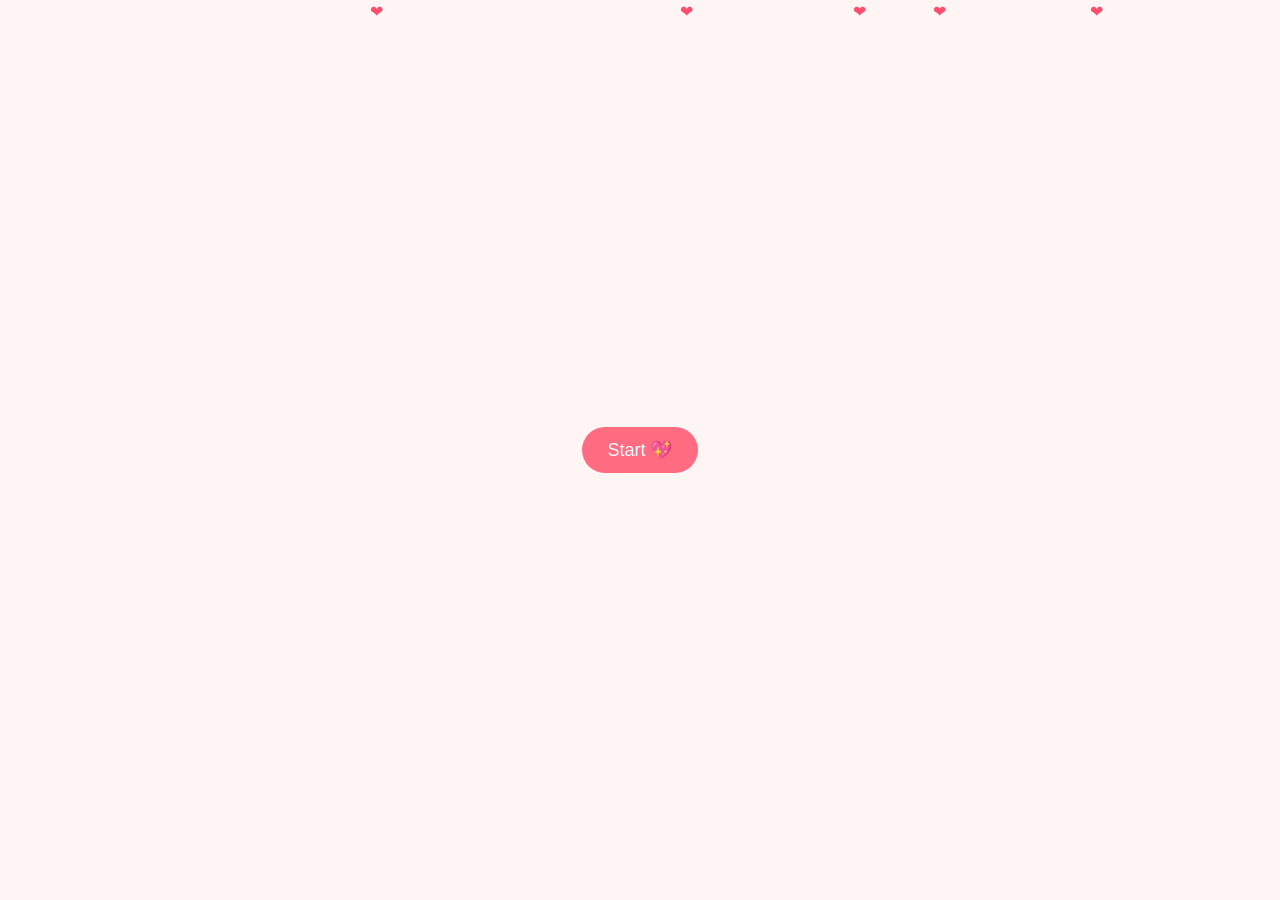
<file: index.html>
<!DOCTYPE html>
<html lang="en">
<head>
    <meta charset="UTF-8">
    <meta name="viewport" content="width=device-width, initial-scale=1.0">
    <title>Happy Anniversary!</title>
    <link rel="stylesheet" href="./style.css">
    <link href="https://fonts.googleapis.com/css2?family=Dancing+Script:wght@600&family=Playfair+Display&display=swap" rel="stylesheet">
</head>
<body>

<!-- START SCREEN -->
<div id="startScreen" class="start-screen">
    <button onclick="startExperience()">Start 💖</button>
</div>

<!-- QUESTION SCREEN -->
<div id="questionScreen" class="question-screen">
    <h2>Do you love me? 💕</h2>
    <button onclick="showLove()">Yes</button>
    <button id="noBtn" onmouseover="moveNoButton()">No</button>
</div>

<!-- MAIN CONTENT -->
<div id="mainContent">

    <header class="hero">
        
        <div class="hero-content">
            <h1>Happy Anniversary My Love 💍</h1>
            <p>From the moment I met you… my life became beautiful ❤️</p>
            <h2 id="typingText"></h2>
        </div>
        
    </header>

    <section class="message">
        <h2>💖 Our Beautiful Journey</h2>

        <p>
            Every second with you feels like a dream I never want to wake up from.  
            You are my peace, my smile, and my forever home.  
            Thank you for loving me the way I always prayed for ❤️
        </p>

        <div class="photo-placeholder">
            <span>❤</span>
        </div>

        <p>
            I promise to stay by your side in every laugh, every tear, and every moment of life.  
            No matter what happens… I choose you, today and always 💕
        </p>
    </section>

    <section class="timeline">
        <h2>💞 Our Special Moments</h2>

        <div class="event">
            <h3>🌸 The Day We Met</h3>
            <p>
                A simple moment that changed my entire world…  
                I didn’t know it then, but I met my forever.
            </p>
        </div>

        <div class="event">
            <h3>💍 Our Promise</h3>
            <p>
                The day we decided to walk together in life…  
                A promise of love, trust, and forever together.
            </p>
        </div>

        <div class="event">
            <h3>❤️ Forever Starts Here</h3>
            <p>
                And now every day feels like a new chapter of love…  
                growing stronger, deeper, and more beautiful.
            </p>
        </div>
    </section>

    <footer>
        <p>Made with endless love ❤️ for you — Tarun</p>
    </footer>

</div>
<div class="hearts"></div>

<script src="./script.js"></script>

</body>
</html>
</file>
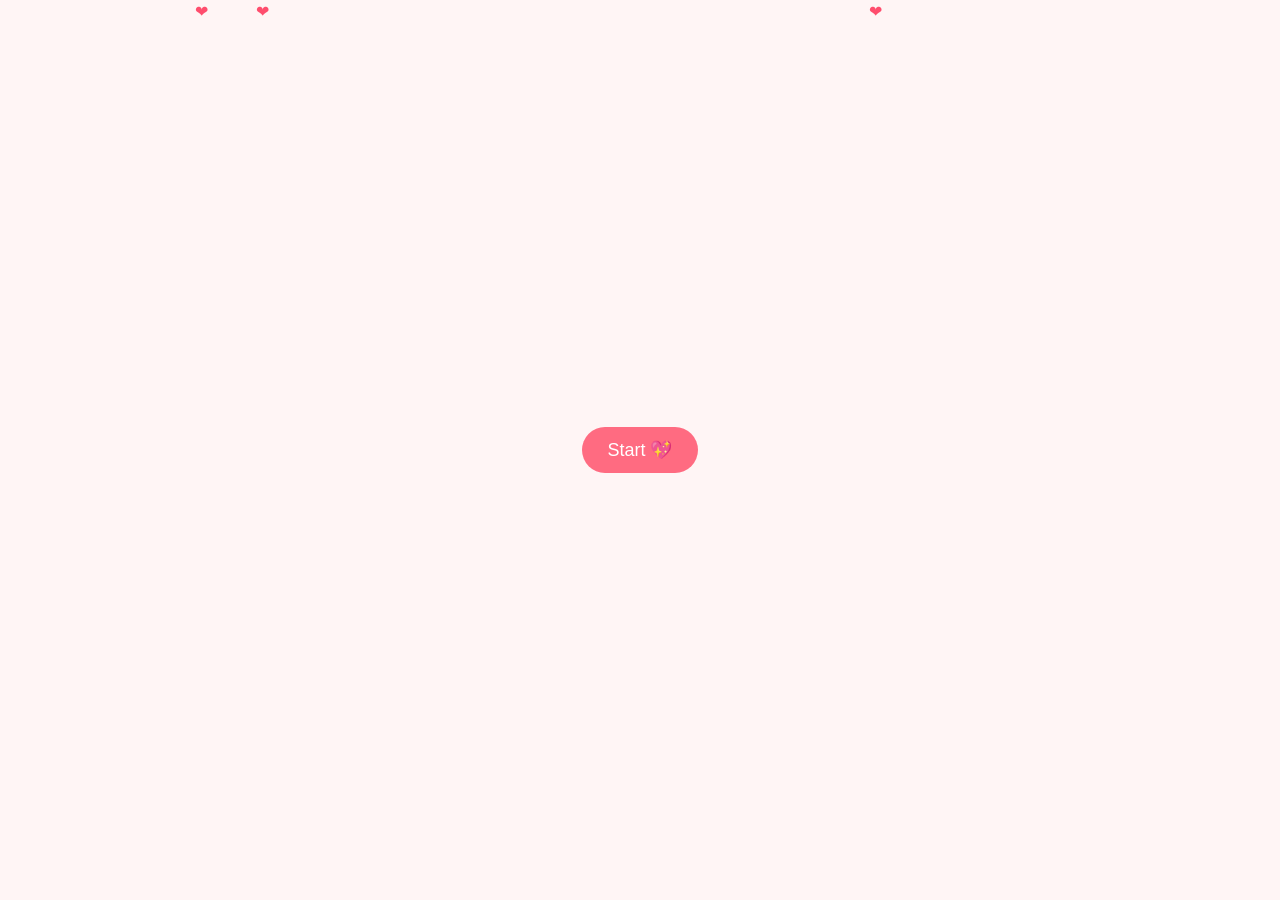
<file: demo.html>
<!DOCTYPE html>
<html lang="en">
<head>
    <meta charset="UTF-8">
    <meta name="viewport" content="width=device-width, initial-scale=1.0">
    <title>Happy Anniversary!</title>
    <link rel="stylesheet" href="./style.css">
    <link href="https://fonts.googleapis.com/css2?family=Dancing+Script:wght@600&family=Playfair+Display&display=swap" rel="stylesheet">
</head>
<body>

<!-- START SCREEN -->
<div id="startScreen" class="start-screen">
    <button onclick="startExperience()">Start 💖</button>
</div>

<!-- QUESTION SCREEN -->
<div id="questionScreen" class="question-screen">
    <h2>Do you love me? 💕</h2>
    <button onclick="showLove()">Yes</button>
    <button id="noBtn" onmouseover="moveNoButton()">No</button>
</div>

<!-- MAIN CONTENT -->
<div id="mainContent">

    <header class="hero">
        
        <div class="hero-content">
            <h1>Happy Anniversary My Love 💍</h1>
            <p>From the moment I met you… my life became beautiful ❤️</p>
            <h2 id="typingText"></h2>
        </div>
        
    </header>

    <section class="message">
        <h2>💖 Our Beautiful Journey</h2>

        <p>
            Every second with you feels like a dream I never want to wake up from.  
            You are my peace, my smile, and my forever home.  
            Thank you for loving me the way I always prayed for ❤️
        </p>

        <div class="photo-placeholder">
            <span>❤</span>
        </div>

        <p>
            I promise to stay by your side in every laugh, every tear, and every moment of life.  
            No matter what happens… I choose you, today and always 💕
        </p>
    </section>

    <section class="timeline">
        <h2>💞 Our Special Moments</h2>

        <div class="event">
            <h3>🌸 The Day We Met</h3>
            <p>
                A simple moment that changed my entire world…  
                I didn’t know it then, but I met my forever.
            </p>
        </div>

        <div class="event">
            <h3>💍 Our Promise</h3>
            <p>
                The day we decided to walk together in life…  
                A promise of love, trust, and forever together.
            </p>
        </div>

        <div class="event">
            <h3>❤️ Forever Starts Here</h3>
            <p>
                And now every day feels like a new chapter of love…  
                growing stronger, deeper, and more beautiful.
            </p>
        </div>
    </section>

    <footer>
        <p>Made with endless love ❤️ for you — Tarun</p>
    </footer>

</div>
<div class="hearts"></div>

<script src="./script.js"></script>

</body>
</html>
</file>
<file: style.css>
body {
    margin: 0;
    font-family: 'Playfair Display', serif;
    background-color: #fff5f5;
    color: #4a4a4a;
    text-align: center;
}

.hero {
    height: 100vh;
    background: linear-gradient(rgba(0,0,0,0.3), rgba(0,0,0,0.3)), 
                url('https://images.unsplash.com/photo-1515934751635-c81c6bc9a2d8?ixlib=rb-1.2.1&auto=format&fit=crop&w=1350&q=80'); /* Replace with your wedding photo URL */
    background-size: cover;
    background-position: center;
    display: flex;
    align-items: center;
    justify-content: center;
    color: white;
}

h1 {
    font-family: 'Dancing Script', cursive;
    font-size: 4rem;
    margin-bottom: 10px;
}

.message {
    padding: 80px 20px;
    max-width: 800px;
    margin: 0 auto;
}

.photo-placeholder {
    width: 250px;
    height: 250px;
    background-color: #fad0c4;
    margin: 30px auto;
    border-radius: 50%;
    display: flex;
    align-items: center;
    justify-content: center;
    font-size: 5rem;
    color: white;
    box-shadow: 0 10px 20px rgba(0,0,0,0.1);
}

.timeline {
    background-color: white;
    padding: 50px 0;
}

.event {
    margin-bottom: 30px;
}

footer {
    padding: 40px;
    font-size: 0.9rem;
    color: #999;
}

.start-screen {
    height: 100vh;
    display: flex;
    flex-direction: column;
    align-items: center;
    justify-content: center;
    background: #fff5f5;
}

.question-screen {
    height: 100vh;
    display: none; /* IMPORTANT */
    flex-direction: column;
    align-items: center;
    justify-content: center;
    background: #fff5f5;
}

button {
    padding: 12px 25px;
    margin: 10px;
    font-size: 18px;
    border: none;
    border-radius: 25px;
    cursor: pointer;
    background: #ff6b81;
    color: white;
    transition: 0.3s;
}

button:hover {
    background: #ff4757;
}



#questionScreen {
    display: none;
}

#mainContent {
    display: none;
}
.hearts {
    position: fixed;
    top: 0;
    left: 0;
    width: 100%;
    height: 100%;
    pointer-events: none;
    overflow: hidden;
    z-index: 9999;
}

.heart {
    position: absolute;
    color: #ff4d6d;
    animation: fall linear infinite;
}

@keyframes fall {
    0% { transform: translateY(-10%); opacity: 1; }
    100% { transform: translateY(110vh); opacity: 0; }
}

@keyframes fallConfetti {
    to {
        transform: translateY(100vh);
        opacity: 0;
    }
}

@media (max-width: 768px) {
    h1 { font-size: 2.5rem; }
    .message { padding: 40px 15px; }
    button { font-size: 16px; }
}
</file>
